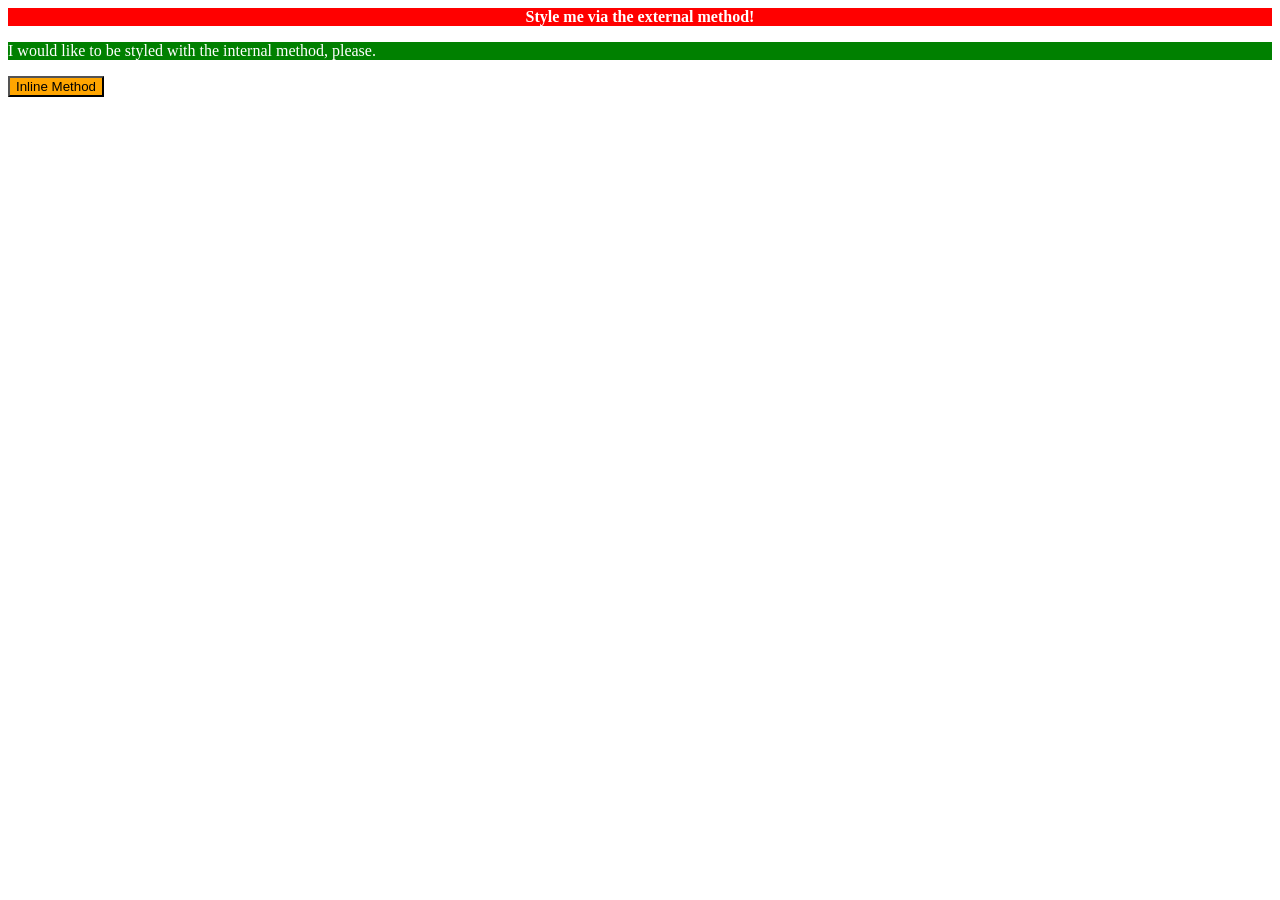
<file: foundations/intro-to-css/01-css-methods/index.html>
<!DOCTYPE html>
<html lang="en">
  <head>
    <meta charset="UTF-8">
    <meta http-equiv="X-UA-Compatible" content="IE=edge">
    <meta name="viewport" content="width=device-width, initial-scale=1.0">
    <title>Methods for Adding CSS</title>
    <link rel="stylesheet" href="./solution.css">
  </head>
  <body>
    <style>
      p {
        background-color: green;
        color: white;
      }
    </style>
    <div>Style me via the external method!</div>
    <p>I would like to be styled with the internal method, please.</p>
    <button style="background-color: orange;">Inline Method</button>
  </body>
</html>
</file>
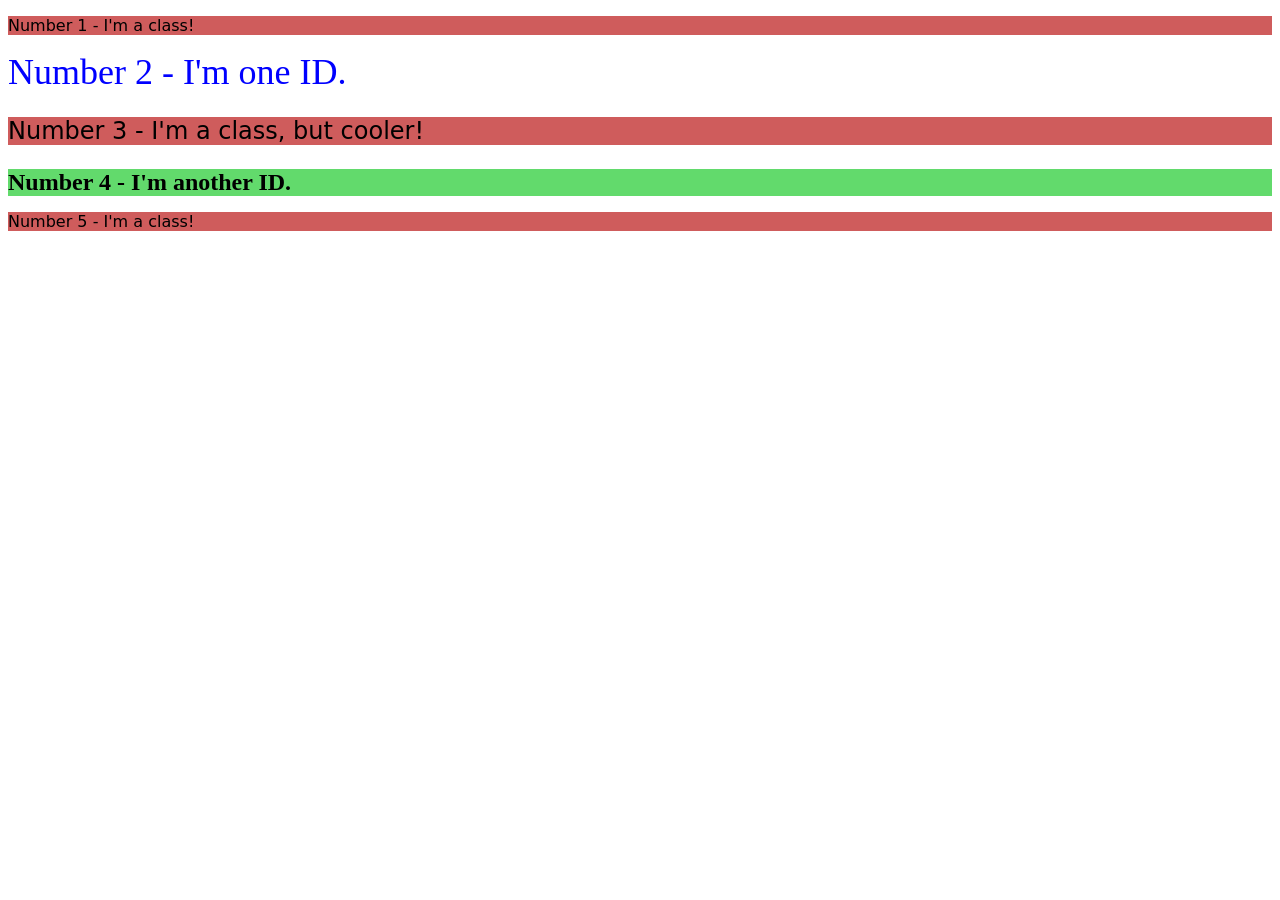
<file: foundations/intro-to-css/02-class-id-selectors/index.html>
<!DOCTYPE html>
<html lang="en">
  <head>
    <meta charset="UTF-8">
    <meta http-equiv="X-UA-Compatible" content="IE=edge">
    <meta name="viewport" content="width=device-width, initial-scale=1.0">
    <title>Class and ID Selectors</title>
    <link rel="stylesheet" href="style.css">
  </head>
  <body>
    <p class="odd">Number 1 - I'm a class!</p>
    <div id="frstid">Number 2 - I'm one ID.</div>
    <p class="odd bigger">Number 3 - I'm a class, but cooler!</p>
    <div id="scndid">Number 4 - I'm another ID.</div>
    <p class="odd">Number 5 - I'm a class!</p>
  </body>
</html>
</file>
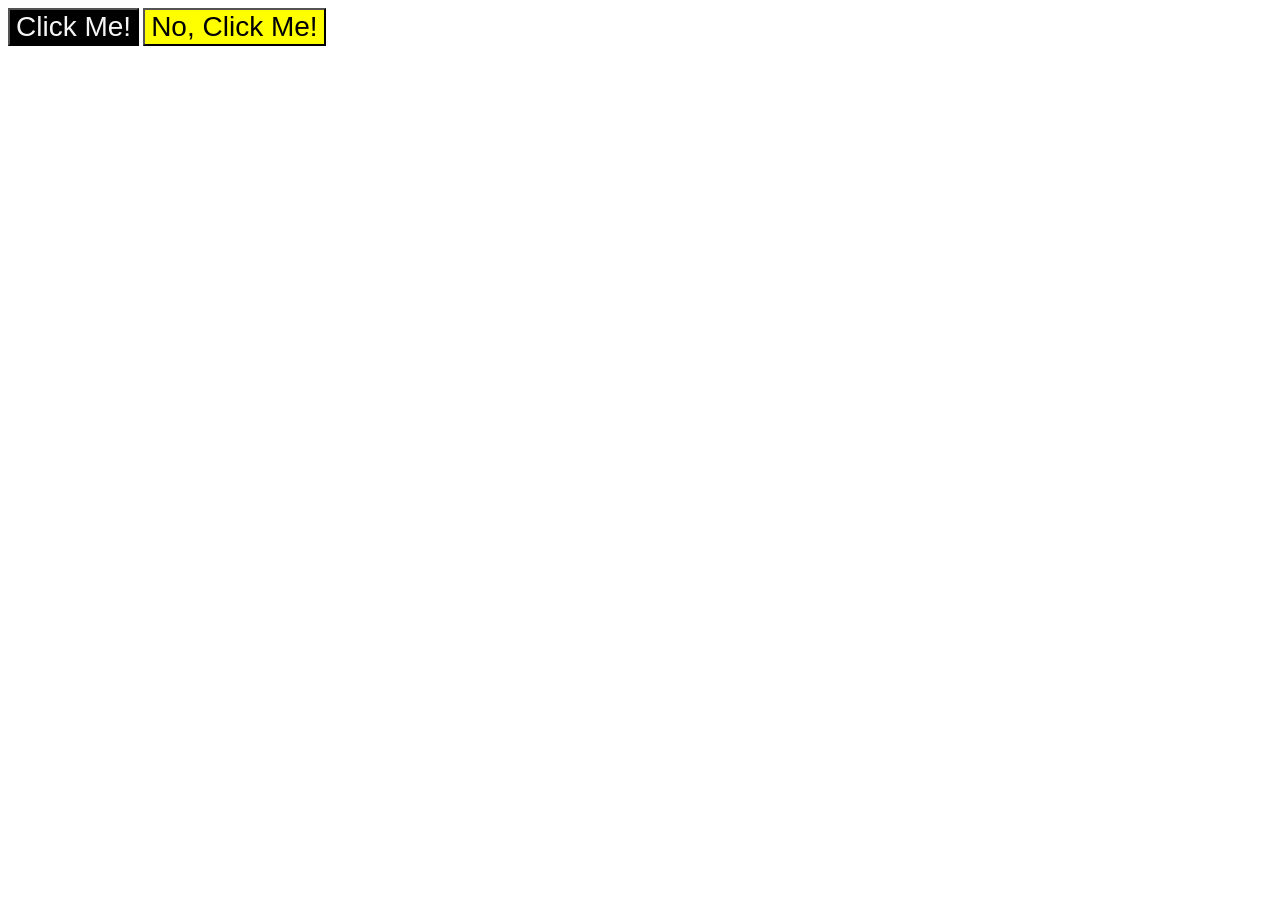
<file: foundations/intro-to-css/03-grouping-selectors/index.html>
<!DOCTYPE html>
<html lang="en">
  <head>
    <meta charset="UTF-8">
    <meta http-equiv="X-UA-Compatible" content="IE=edge">
    <meta name="viewport" content="width=device-width, initial-scale=1.0">
    <title>Grouping Selectors</title>
    <link rel="stylesheet" href="style.css">
  </head>
  <body>
    <button class="frstbttn">Click Me!</button>
    <button class="scndbttn">No, Click Me!</button>
  </body>
</html>
</file>
<file: foundations/intro-to-css/01-css-methods/solution.css>
div {
        text-align: center;
        background-color: red;
        color: white;
        font-weight: 400;
        font-weight: bold;
      }
</file>
<file: foundations/intro-to-css/02-class-id-selectors/style.css>
/* Add CSS Styling */
.odd {
    font-family: Verdana, 'DejaVu Sans', sans-serif;
    background-color: rgb(207, 92, 92);

}
.odd.bigger {
    font-size: 24px;
}
#frstid {
    color: blue;
    font-size: 36px;
}
#scndid {
    background-color: rgb(98, 218, 108);
    font-weight: bold;
    font-size: 24px;
}
</file>
<file: foundations/intro-to-css/03-grouping-selectors/style.css>
/* Add CSS Styling */
.frstbttn, .scndbttn {
    font-family: Helvetica, 'Times New Roman', sans-serif;
    font-size: 28px;
}

.frstbttn {
    background-color: black;
    color: whitesmoke;
}

.scndbttn {
    background-color: yellow;
}
</file>
